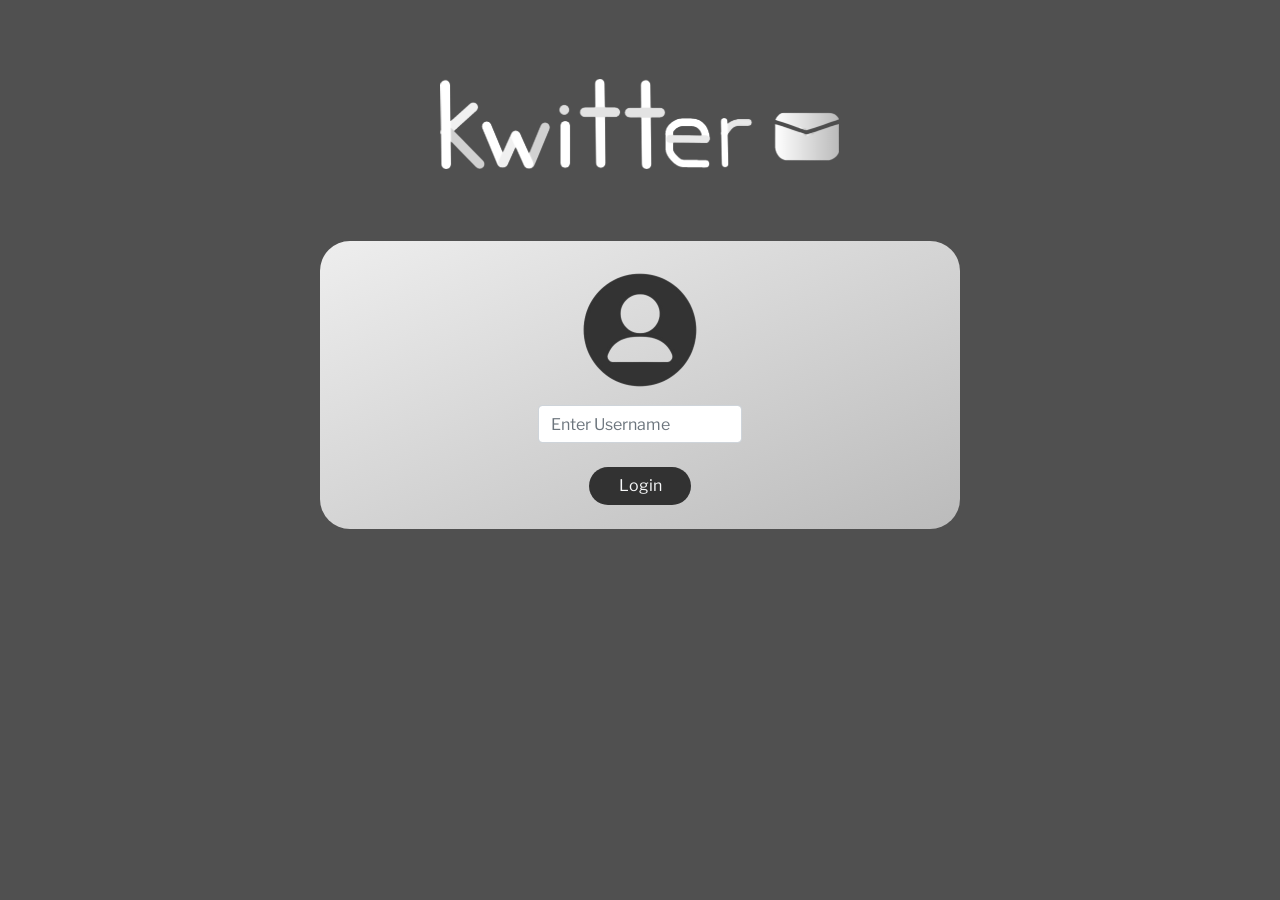
<file: index.html>
<!DOCTYPE html>
<html>

<head>
    <title>Kwitter</title>
    <link rel="stylesheet" href="https://maxcdn.bootstrapcdn.com/bootstrap/4.5.2/css/bootstrap.min.css">

    <script src="https://ajax.googleapis.com/ajax/libs/jquery/3.5.1/jquery.min.js"></script>

    <script src="https://cdnjs.cloudflare.com/ajax/libs/popper.js/1.16.0/umd/popper.min.js"></script>

    <script src="https://maxcdn.bootstrapcdn.com/bootstrap/4.5.2/js/bootstrap.min.js"></script>

    <link rel="preconnect" href="https://fonts.gstatic.com">
    <link href="https://fonts.googleapis.com/css2?family=Ubuntu&display=swap" rel="stylesheet">

    <link rel="preconnect" href="https://fonts.gstatic.com">
    <link href="https://fonts.googleapis.com/css2?family=Libre+Franklin&display=swap" rel="stylesheet">

    <link rel="stylesheet" href="kwitter.css">
</head>

<body>
    <center>
        <br><br><br>
        <img src="kwitter.png">
        <br><br><br><br>
        <div class="login-area col-lg-6 col-md-8 col-sm-10 col-xs-12">
            <br>
            <img src="user.png" class="user-img">
            <br>
            <input class="form-control libre-franklin col-lg-4 col-md-5 col-sm-7 col-xs-10" id="userinput"
                placeholder="Enter Username">
            <br>
            <button class="btn libre-franklin button-login text-light col-lg-2 col-md-3 col-sm-4 col-xs-6" onclick="login()">Login</button>
            <br>
            <br>
        </div>
    </center>

</body>
    <script src="kwitter.js"></script>
</html>
</file>
<file: kwitter.css>
body{
    background-color:#505050;
    height: 100%;
    background-repeat: no-repeat;
    text-align: center;
}

.login-area{
    background: linear-gradient(to bottom right ,#eeeeee,#bbbbbb);
    border-radius:30px;
}
.button-login{
    background-color: #323232;
    border-radius: 30px;
}
.libre-franklin{
    font-family: 'Libre Franklin', sans-serif;
}
.user-img{
    border-radius: 50%;
    width: 130px;
}
</file>
